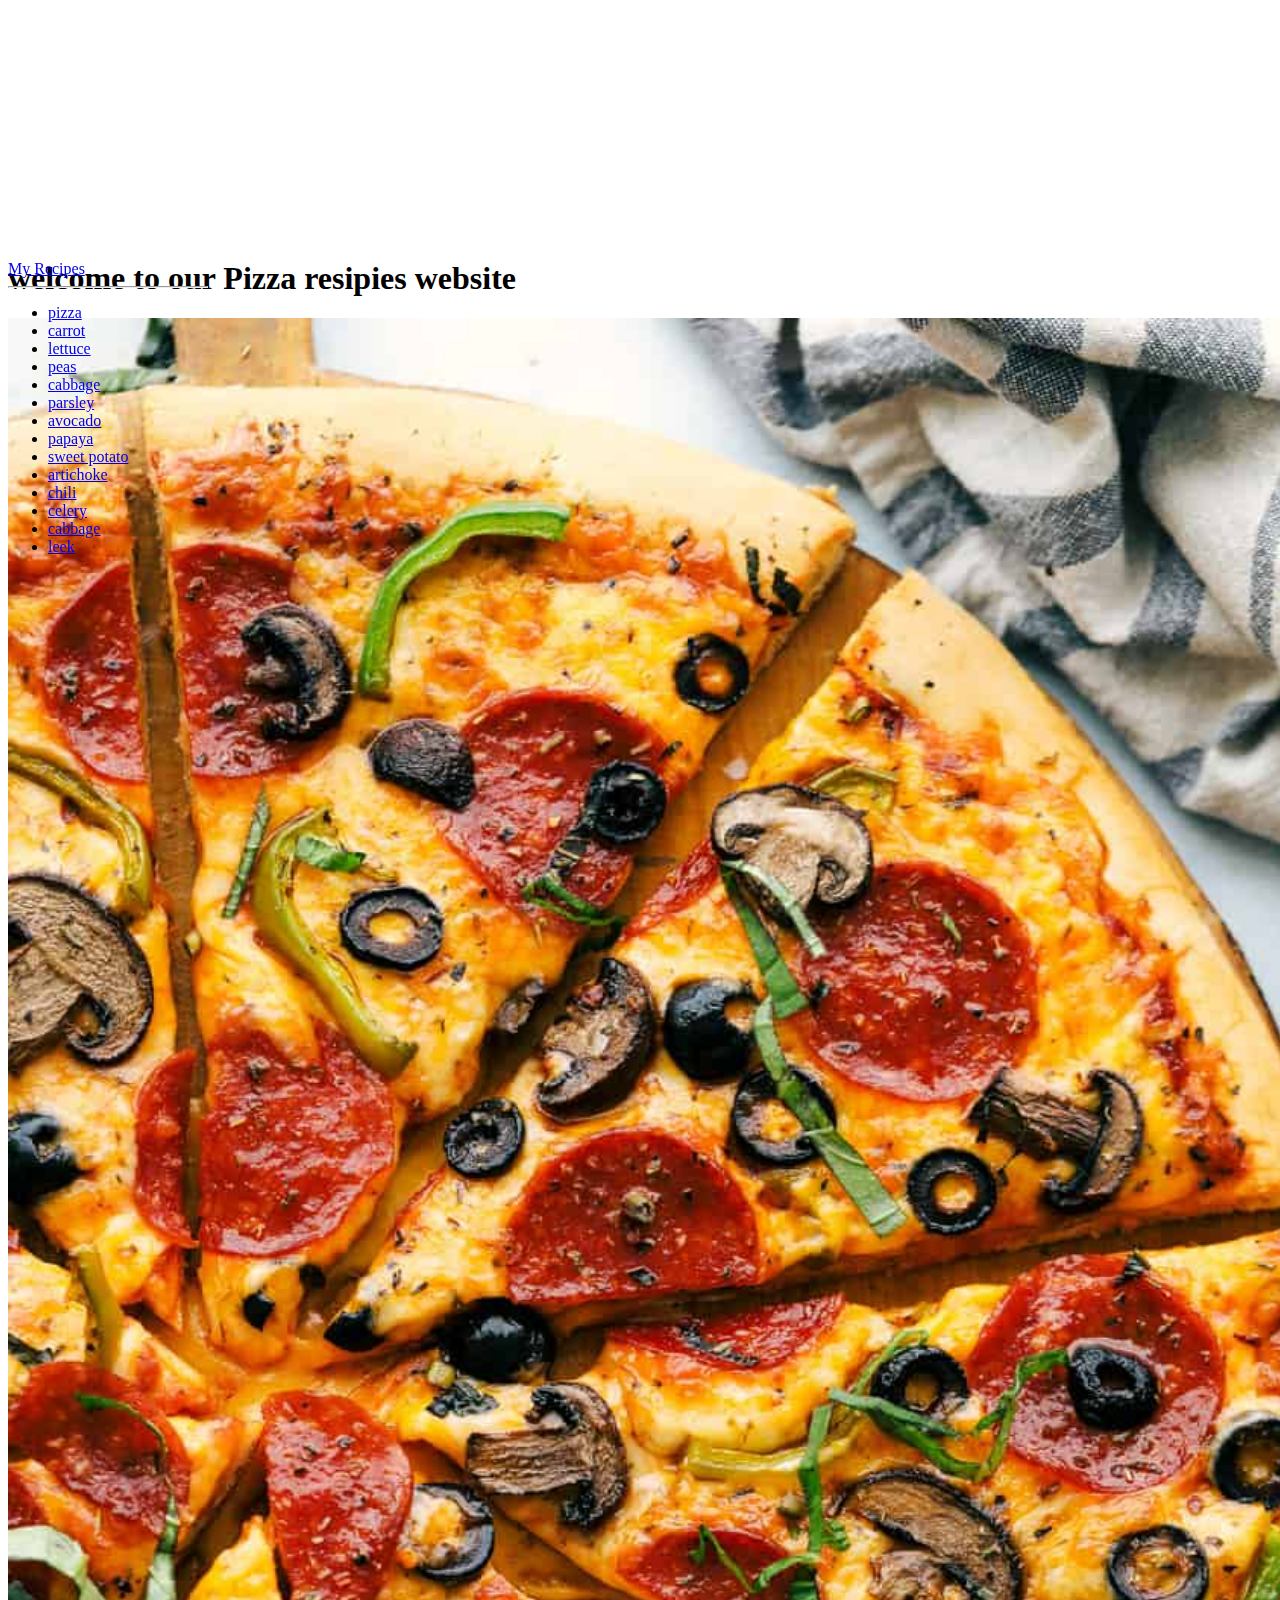
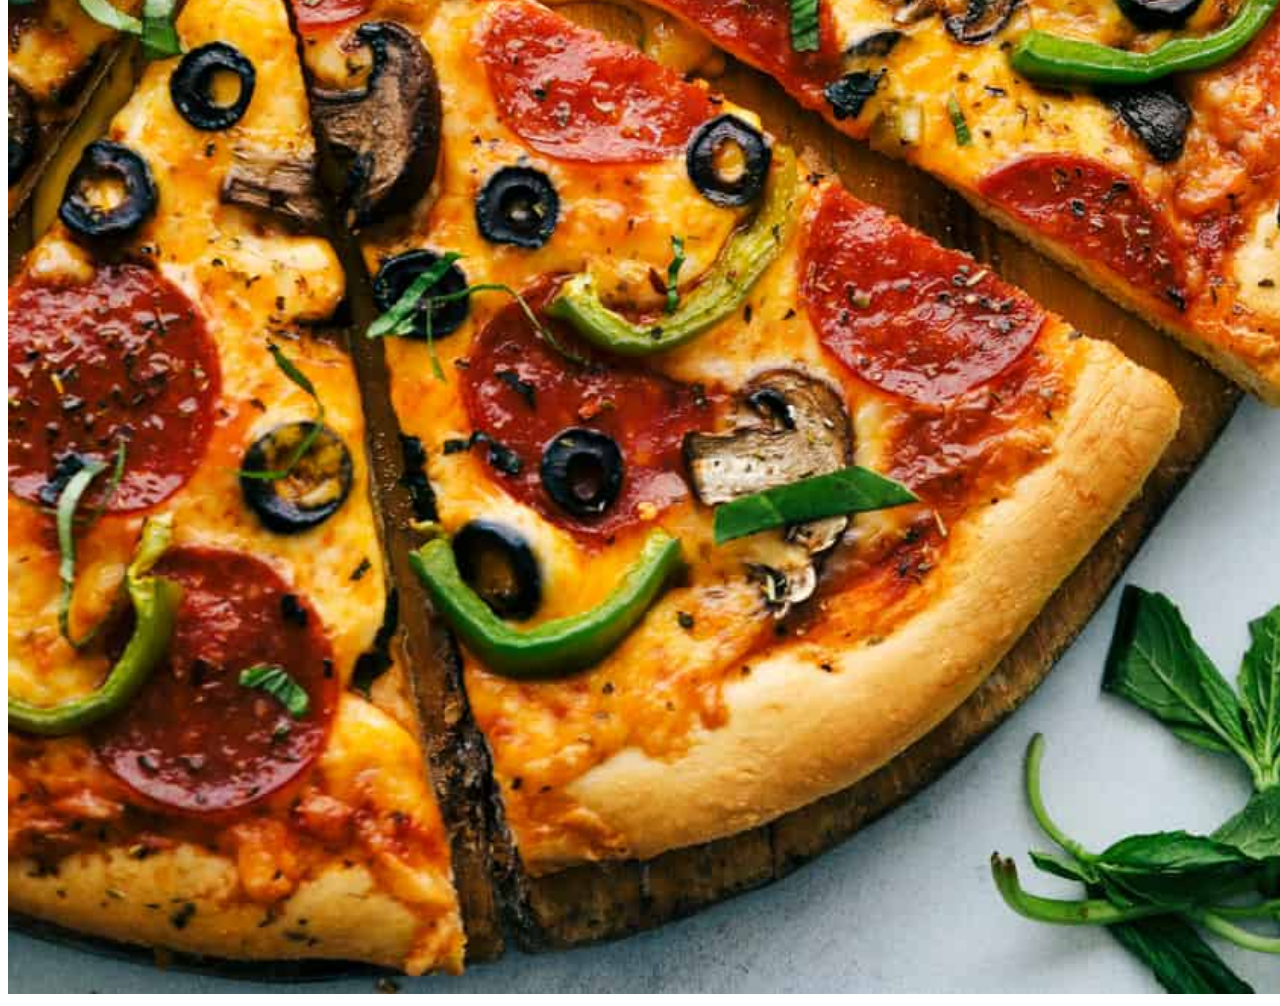
<file: index.html>
<!doctype html>
<html lang="en">

<head>
    <meta charset="utf-8">
    <meta name="viewport" content="width=device-width, initial-scale=1">
    <title>Recipres</title>
    <link href="https://cdn.jsdelivr.net/npm/bootstrap@5.3.0-alpha2/dist/css/bootstrap.min.css" rel="stylesheet"
        integrity="sha384-aFq/bzH65dt+w6FI2ooMVUpc+21e0SRygnTpmBvdBgSdnuTN7QbdgL+OapgHtvPp" crossorigin="anonymous">
    <link rel="stylesheet" href="index.css">
</head>

<body>
    <header class="vh-100">
        <div class="row">
            <div class="col-md-2 position-relative ms-auto">
                <div class="sidebar d-flex flex-column flex-shrink-0 p-3 text-white bg-dark">
                    <a href="/"
                        class="d-flex align-items-center mb-3 mb-md-0 me-md-auto text-white text-decoration-none">
                        <span class="fs-4 ps-3">My Recipes</span>
                    </a>
                    <hr>
                    <ul class="nav nav-pills flex-column mb-auto">
                        <li>
                            <a href="#" class="nav-link active">
                                pizza
                            </a>
                        </li>
                        <li>
                            <a href="#" class="nav-link text-white">
                                carrot
                            </a>
                        </li>
                        <li>
                            <a href="#" class="nav-link text-white">
                                lettuce
                            </a>
                        </li>
                        <li>
                            <a href="#" class="nav-link text-white">
                                peas
                            </a>
                        </li>
                        <li>
                            <a href="#" class="nav-link text-white">
                                cabbage
                            </a>
                        </li>
                        <li>
                            <a href="#" class="nav-link text-white">
                                parsley
                            </a>
                        </li>
                        <li>
                            <a href="#" class="nav-link text-white">
                                avocado
                            </a>
                        </li>
                        <li>
                            <a href="#" class="nav-link text-white">
                                papaya
                            </a>
                        </li>
                        <li>
                            <a href="#" class="nav-link text-white">
                                sweet potato
                            </a>
                        </li>
                        <li>
                            <a href="#" class="nav-link text-white">
                                artichoke
                            </a>
                        </li>
                        <li>
                            <a href="#" class="nav-link text-white">
                                chili
                            </a>
                        </li>
                        <li>
                            <a href="#" class="nav-link text-white">
                                celery
                            </a>
                        </li>
                        <li>
                            <a href="#" class="nav-link text-white">
                                cabbage
                            </a>
                        </li>
                        <li>
                            <a href="#" class="nav-link text-white">
                                leek
                            </a>
                        </li>
                    </ul>
                </div>
            </div>
            <div class="col-md-10">
                <div class="row" id="content"> 
                    <div class="interface d-flex">

                        <h1 class="col-md-6 text-center w-20 text-capatlize">welcome to our Pizza resipies website</h1>
                        <div class="col-md-5">
                            <img src="./hiPizza.jpg" height="80%" width="120%" alt="hiPizza">
                        </div>
                    </div>        
                </div>
            </div>
        </div>
    </header>
    <script src="https://cdn.jsdelivr.net/npm/bootstrap@5.3.0-alpha2/dist/js/bootstrap.bundle.min.js"
        integrity="sha384-qKXV1j0HvMUeCBQ+QVp7JcfGl760yU08IQ+GpUo5hlbpg51QRiuqHAJz8+BrxE/N"
        crossorigin="anonymous"></script>

    <script src="main.js"></script>
</body>

</html>
</file>
<file: index.css>
.sidebar{
    position: fixed;
    height: 100%;
    width:200px
}
.cards{
    width: 30%;
    height: 30%;
}
.interface h1{
    margin-top: 260px;
}
</file>
